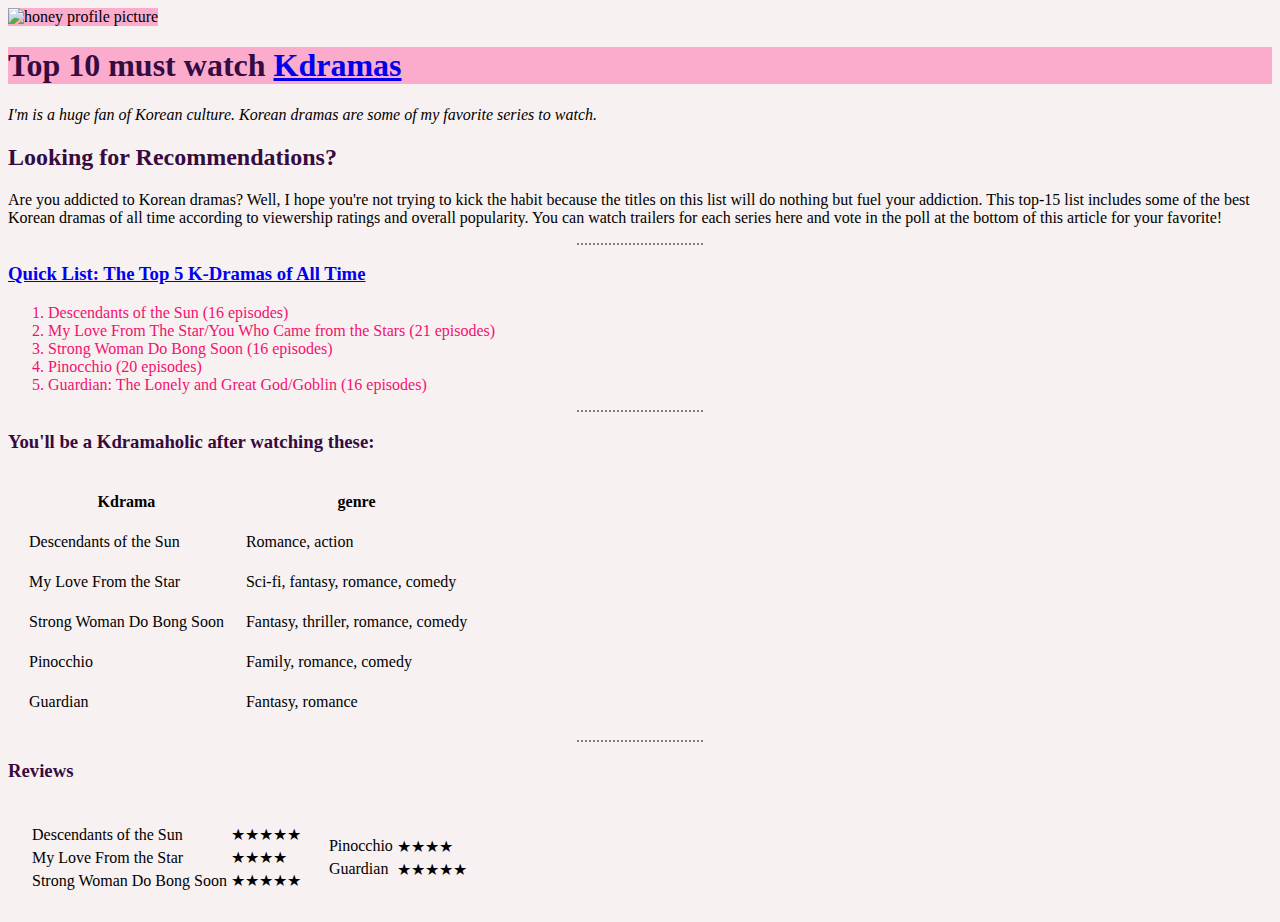
<file: index.html>
<!DOCTYPE html>
<html lang="" dir="ltr">

<head>
  <meta charset="utf-8">
  <title>Honeyyy</title>
  <link rel="stylesheet" href="css/style.css">

</head>

<body>
  <img scr="drama-cover.png" alt="honey profile picture" />
  <h1>Top 10 must watch <a href="https://www.marieclaire.com/culture/a26895105/best-korean-dramas/"> Kdramas</a></h1>
  <p><i>
    I'm is a huge fan of Korean culture. Korean dramas are some of my favorite series to watch.
    </i></p>
  <h2>Looking for Recommendations?</h2>
  <p>
    Are you addicted to Korean dramas? Well, I hope you're not trying to kick the habit because the titles on this list will do nothing but fuel your addiction. This top-15 list includes some of the best Korean dramas of all time according to viewership ratings and overall popularity. You can watch trailers for each series here and vote in the poll at the bottom of this article for your favorite!
    </p>
  <hr/>
  <h3><a href="Kdramas.html">Quick List: The Top 5 K-Dramas of All Time</a></h3>

  <ol class="list">
    <li>Descendants of the Sun (16 episodes)</li>
    <li>My Love From The Star/You Who Came from the Stars (21 episodes)</li>
    <li>Strong Woman Do Bong Soon (16 episodes)</li>
    <li>Pinocchio (20 episodes)</li>
    <li>Guardian: The Lonely and Great God/Goblin (16 episodes)</li>

    </ol>
    <hr />
    <h3>You'll be a Kdramaholic after watching these: </h3>
    <table cellspacing="20">
      <thead>
        <tr>
          <th>Kdrama</th>
          <th>genre</th>
          </tr>
      </thead>

      <tbody>
        <tr>
          <td>Descendants of the Sun</td>
          <td>Romance, action</td>
        </tr>
        <tr>
          <td>My Love From the Star</td>
          <td>Sci-fi, fantasy, romance, comedy</td>
        </tr>
        <tr>
          <td>Strong Woman Do Bong Soon</td>
          <td>Fantasy, thriller, romance, comedy</td>
        </tr>
        <tr>
          <td>Pinocchio</td>
          <td>Family, romance, comedy</td>
        </tr>
        <tr>
          <td>Guardian</td>
          <td>Fantasy, romance</td>
        </tr>
      </tbody>
    </table>
<hr/>



    <h3>Reviews</h3>
    <table cellspacing="20">
      <tr>
        <td>
          <table>
              <tr>
                <td>Descendants of the Sun</td>
                <td>★★★★★</td>
              </tr>
              <tr>
                <td>My Love From the Star</td>
                <td>★★★★</td>
              </tr>
              <tr>
                <td>Strong Woman Do Bong Soon</td>
                <td>★★★★★</td>
              </tr>
          </table>
          </td>
        <td>
          <table>
              <tr>
                <td>Pinocchio</td>
                <td>★★★★</td>
              </tr>
              <tr>
                <td>Guardian</td>
                <td>★★★★★</td>
              </tr>
          </table>

          </td>
        </tr>
    </table>




</body>

<!--<thead>
  <tr>
    <th>Kdramas</th>
    <th>Review</th>
  </tr>

</thead>-->
</html>
</file>
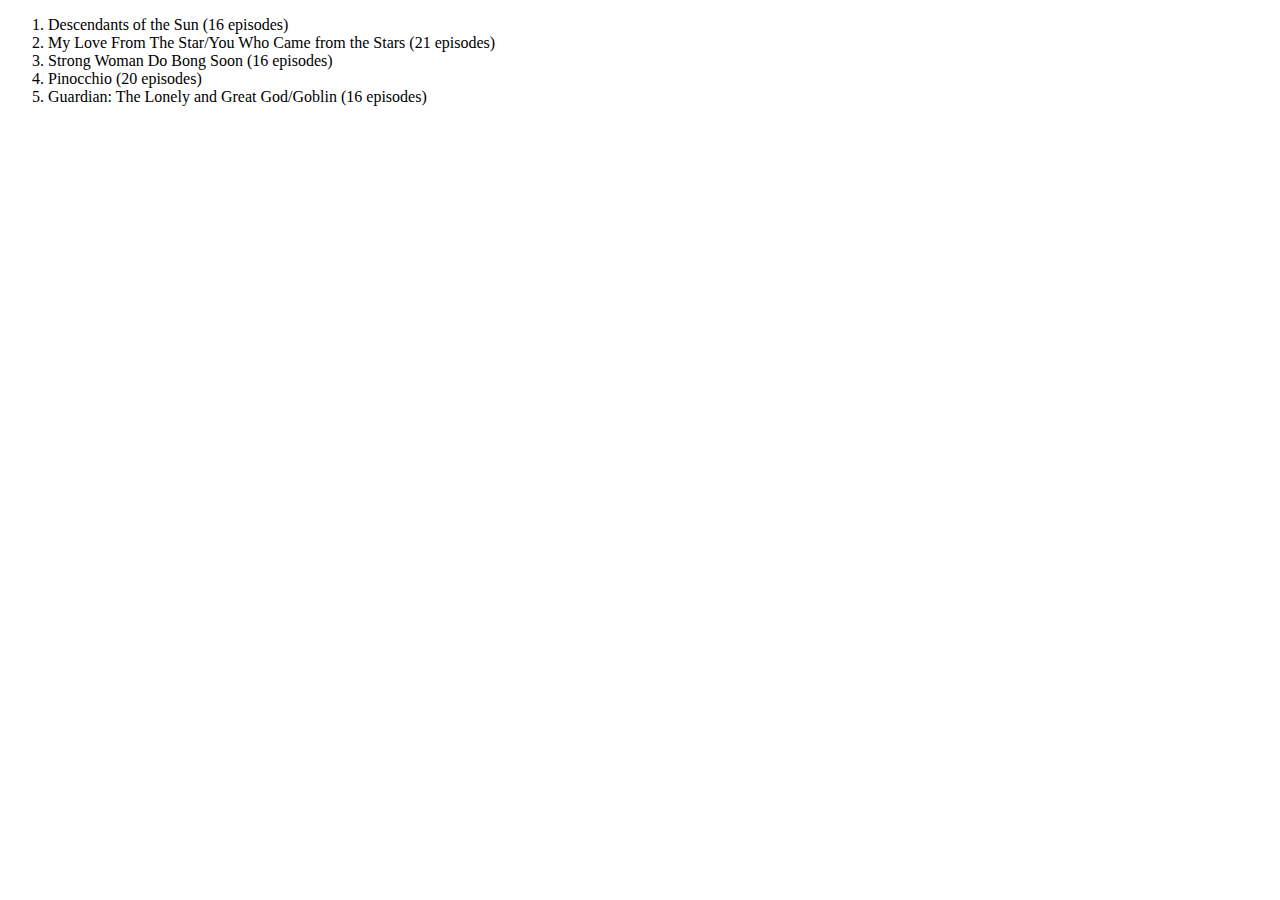
<file: kdramas.html>
<!DOCTYPE html>
<html lang="en" dir="ltr">
  <head>
    <meta charset="utf-8">
    <title></title>
  </head>
  <body>
    <ol>
      <li>Descendants of the Sun (16 episodes)</li>
      <li>My Love From The Star/You Who Came from the Stars (21 episodes)</li>
      <li>Strong Woman Do Bong Soon (16 episodes)</li>
      <li>Pinocchio (20 episodes)</li>
      <li>Guardian: The Lonely and Great God/Goblin (16 episodes)</li>

      </ol>

  </body>
</html>
</file>
<file: css/style.css>
body{background-color:#f8f1f1;}

img{background-color: #fbaccc;}

hr{border-style:none;
  border-top-style: dotted;
  border-color:grey;
  border-width: 2px;
width: 10%;}

h1{background-color: #fbaccc;
  color: #350b40;}
h2{color: #350b40;}
h3{color: #350b40;}

.list{
  color: #f21170;
}
</file>
